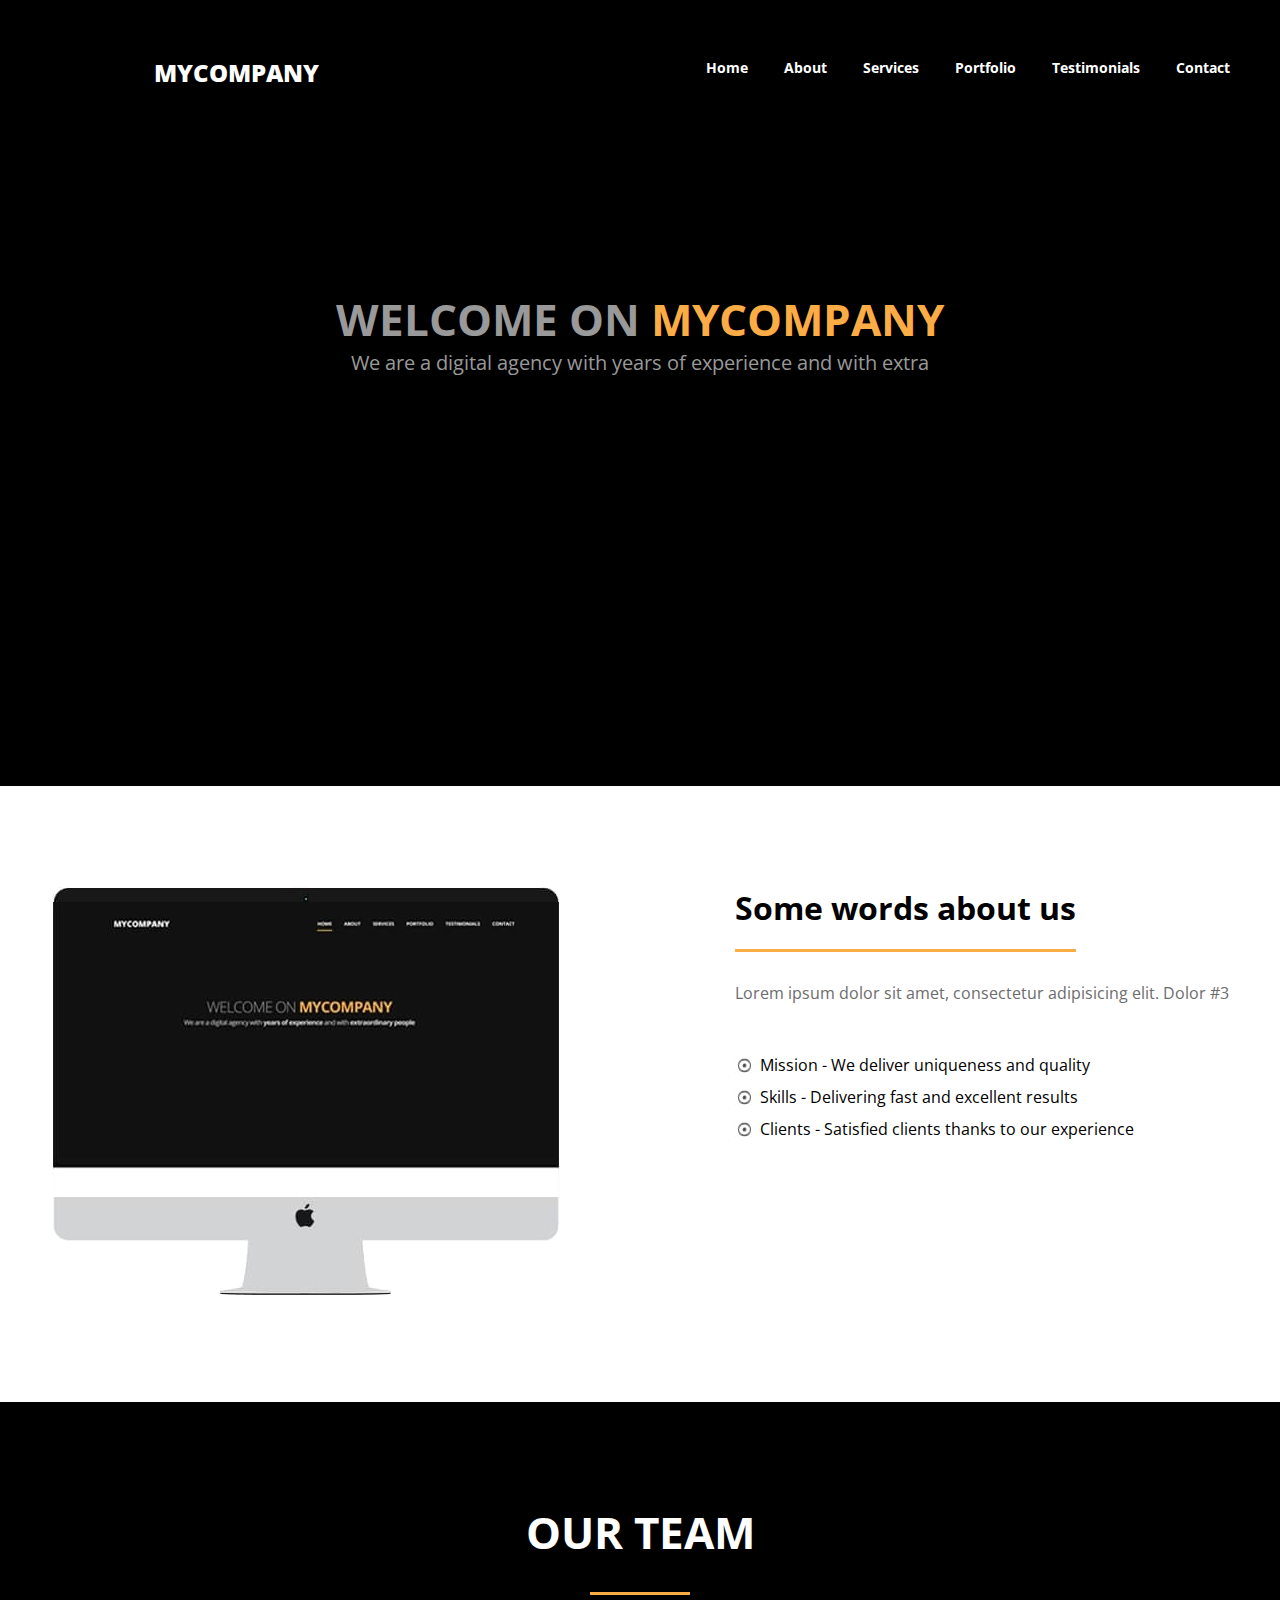
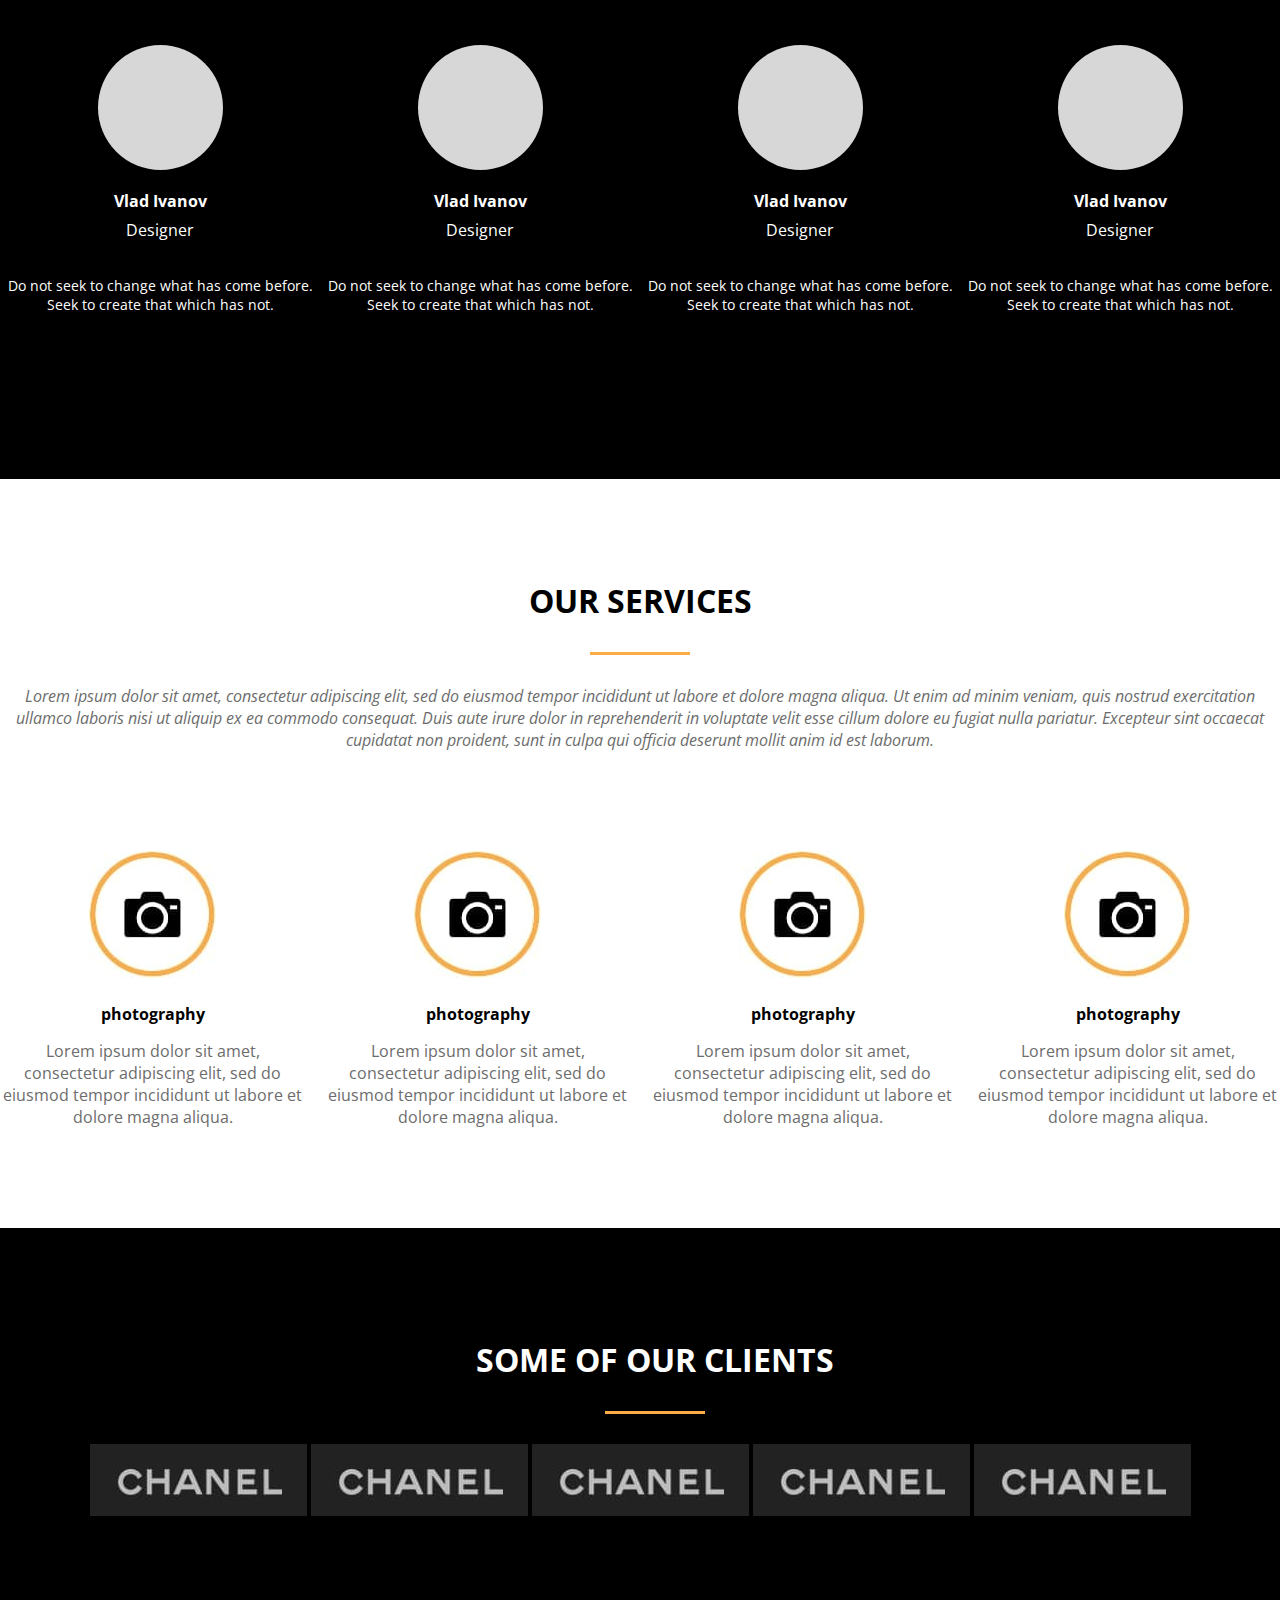
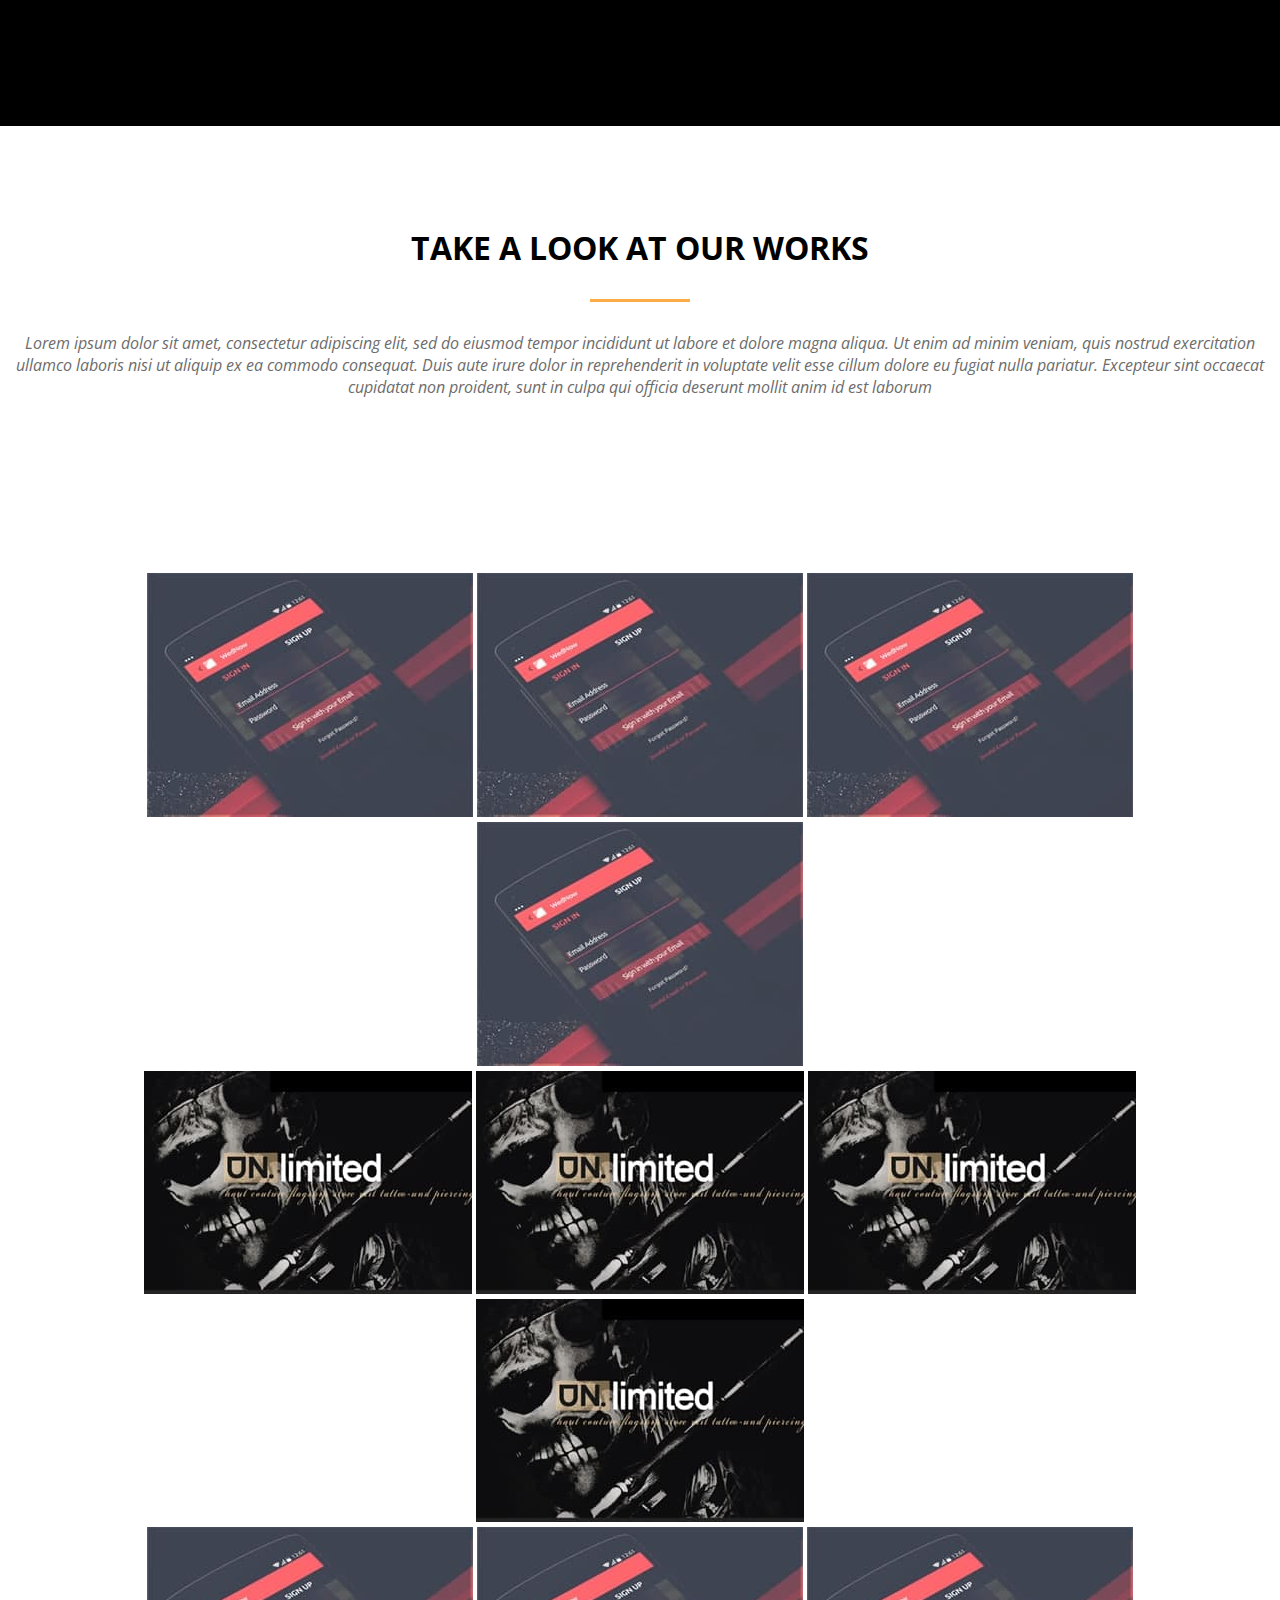
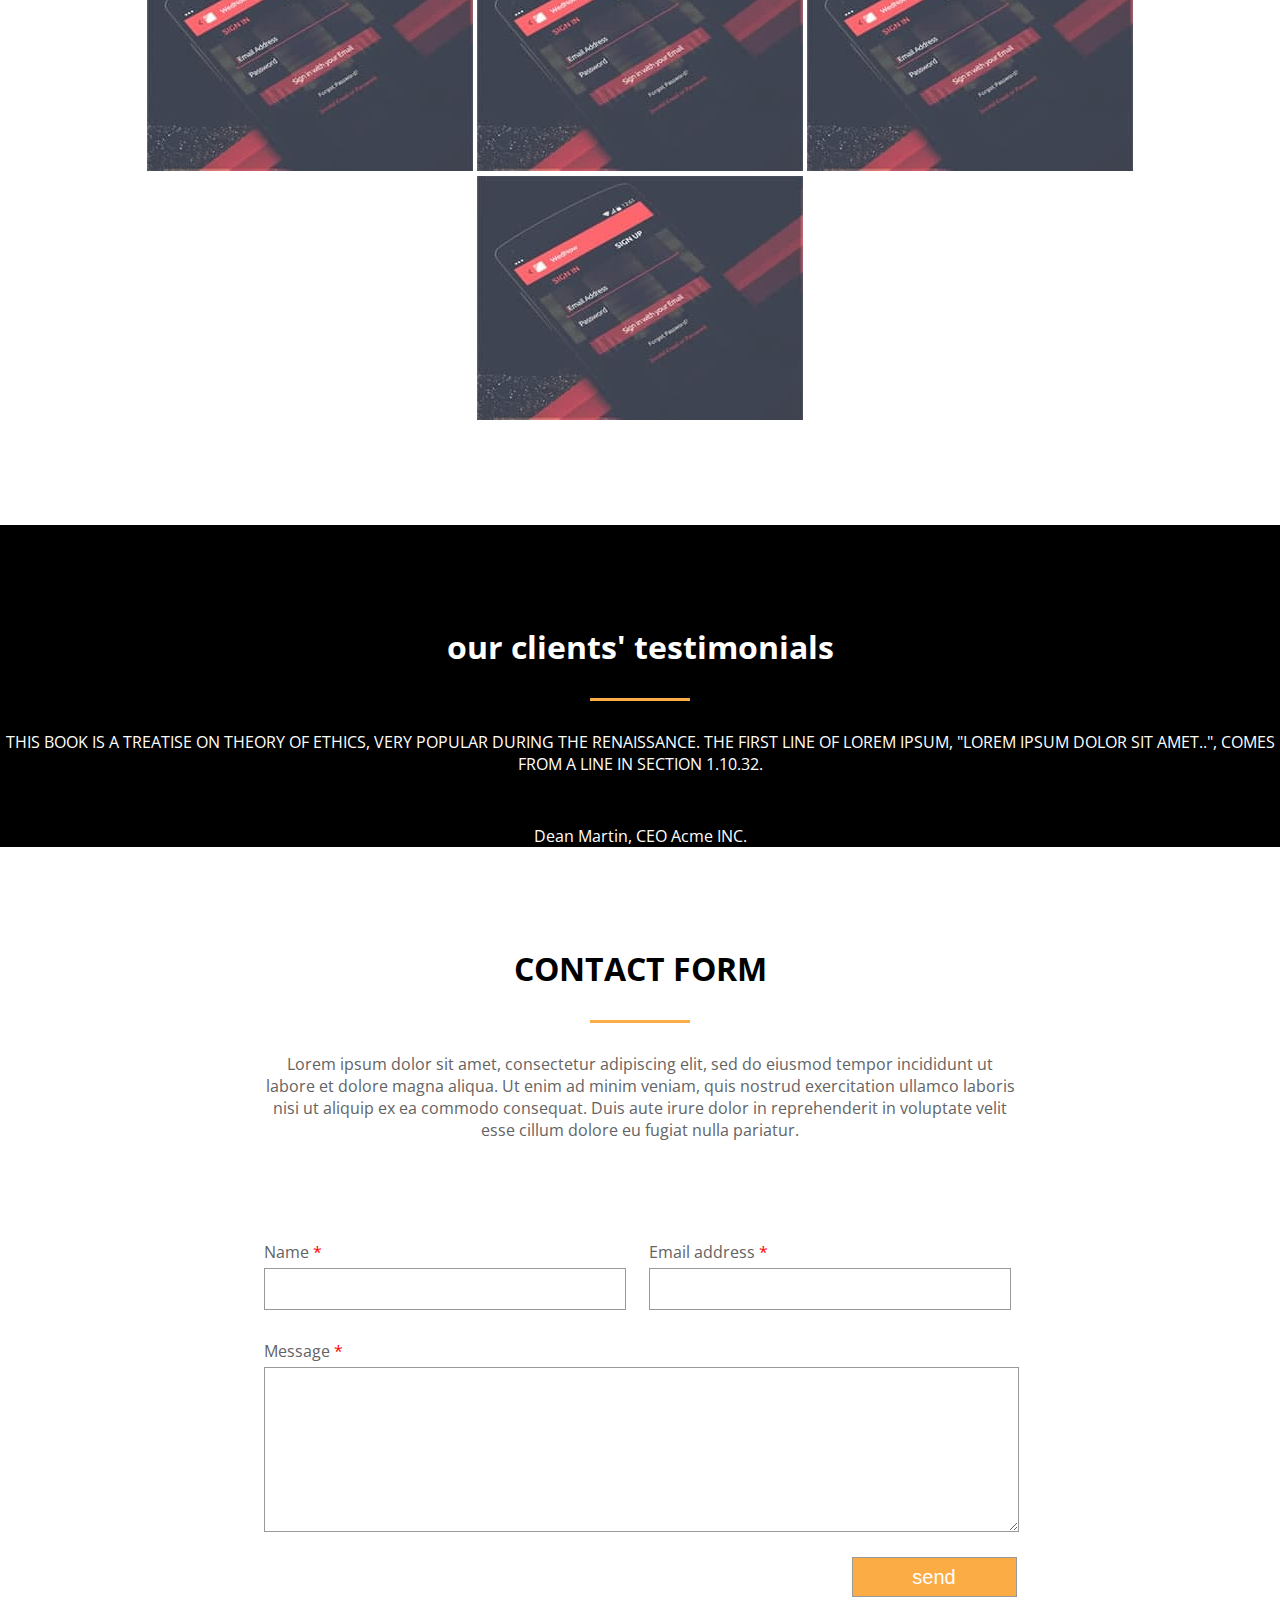
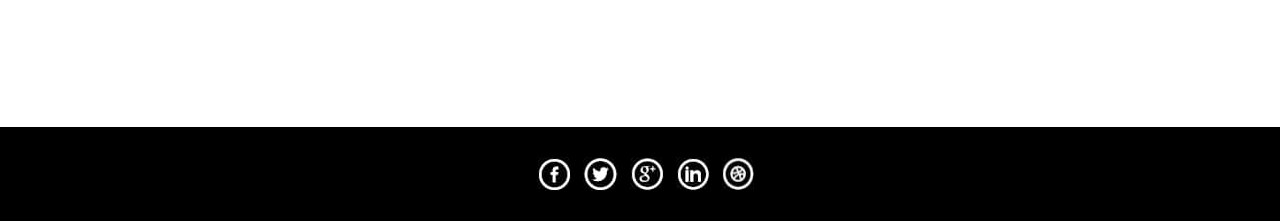
<file: Mycompany/index.html>
<!DOCTYPE html>
<html lang="en">
<head>
    <meta charset="UTF-8">
   <link rel="stylesheet" href="style.css">
   
    <link href="https://fonts.googleapis.com/css2?family=Open+Sans:wght@300&display=swap" rel="stylesheet">
    <title>Мy company</title>
</head>
<body>
    <script src="script.js"></script>
    <header>
        <div class="header_logo" id="logo">
            <p>mycompany</p>
        </div>
        <nav>
            <div class="topnav" id = "myTopnav">
                <a href="#">Home</a>
                <a href="#">About</a>
                <a href="#">Services</a>
                <a href="#">Portfolio</a>
                <a href="#">Testimonials</a>
                <a href="#">Contact</a>
                <a href="#" id="menu" class="icon" onclick = "myFunction()">&#9776</a>
            </div>
        </nav>
    </header>
    <main>
        <div class="main_welcome">
            <h1>WELCOME ON <span class="mycompany">MYCOMPANY</span> </h1>
            <p>We are a digital agency with years of experience and with extra</p>
        </div>
        <div class="wrapper">
            <div class="main_about">
                <div class="about_left">
                    <img class="mw-100" src="img/mac.jpg" alt="mac">
                </div>
                <div class="about_right">
                    <h1>Some words about us</h1>
                    <p>Lorem ipsum dolor sit amet, consectetur adipisicing elit. Dolor #3</p>
                    <ul>
                        <li>Mission - We deliver uniqueness and quality</li>
                        <li>Skills - Delivering fast and excellent results</li>
                        <li>Clients - Satisfied clients thanks to our experience</li>
                    </ul>
                </div>
            </div>
        </div>
        <div class="main_team">
            <div class="wrapper">
                <h1>OUR TEAM</h1>
                
                <div class="team_cards">
                    <div class="card">
                        <div class="photo"></div>
                        <h4 class="name">Vlad Ivanov</h4>
                        <p class="position">Designer</p>
                        <p class="about_position">Do not seek to change what has come before. Seek to create that which has not.</p>
                    </div>
                    <div class="card">
                        <div class="photo"></div>
                        <h4 class="name">Vlad Ivanov</h4>
                        <p class="position">Designer</p>
                        <p class="about_position">Do not seek to change what has come before. Seek to create that which has not.</p>
                    </div>
                    <div class="card">
                        <div class="photo"></div>
                        <h4 class="name">Vlad Ivanov</h4>
                        <p class="position">Designer</p>
                        <p class="about_position">Do not seek to change what has come before. Seek to create that which has not.</p>
                    </div>
                    <div class="card">
                        <div class="photo"></div>
                        <h4 class="name">Vlad Ivanov</h4>
                        <p class="position">Designer</p>
                        <p class="about_position">Do not seek to change what has come before. Seek to create that which has not.</p>
                    </div>
                    
                </div>
            </div>
        </div>
        <div class="main_services">
            <div class="wrapper">
                <h1>OUR SERVICES</h1>
              
                <p><i>Lorem ipsum dolor sit amet, consectetur adipiscing elit, sed do eiusmod tempor incididunt ut labore et dolore magna aliqua. Ut enim ad minim veniam, quis nostrud exercitation ullamco laboris nisi ut aliquip ex ea commodo consequat. Duis aute irure dolor in reprehenderit in voluptate velit esse cillum dolore eu fugiat nulla pariatur. Excepteur sint occaecat cupidatat non proident, sunt in culpa qui officia deserunt mollit anim id est laborum.</i></p>
                <div class="services_cards">
                    <div class="services_card">
                         <img src="img/photography.jpg" alt="photography">
                        <h4>photography</h4>
                        <p>Lorem ipsum dolor sit amet, consectetur adipiscing elit, sed do eiusmod tempor incididunt ut labore et dolore magna aliqua.</p>
                    </div>
                    <div class="services_card">
                        <img src="img/photography.jpg" alt="photography">
                       <h4>photography</h4>
                       <p>Lorem ipsum dolor sit amet, consectetur adipiscing elit, sed do eiusmod tempor incididunt ut labore et dolore magna aliqua.</p>
                   </div>
                   <div class="services_card">
                    <img src="img/photography.jpg" alt="photography">
                   <h4>photography</h4>
                   <p>Lorem ipsum dolor sit amet, consectetur adipiscing elit, sed do eiusmod tempor incididunt ut labore et dolore magna aliqua.</p>
               </div>
               <div class="services_card">
                <img src="img/photography.jpg" alt="photography">
               <h4>photography</h4>
               <p>Lorem ipsum dolor sit amet, consectetur adipiscing elit, sed do eiusmod tempor incididunt ut labore et dolore magna aliqua.</p>
           </div>
                </div>
            </div>
        </div>
        <div class="main_clients">
            <div class="wrapper">
            <h1>SOME OF OUR CLIENTS</h1>
            
                
                <div class="clients">
                    <img src="img/chanel.jpg" alt="">
                    <img src="img/chanel.jpg" alt="">
                    <img src="img/chanel.jpg" alt="">
                    <img src="img/chanel.jpg" alt="">
                    <img src="img/chanel.jpg" alt="">
                </div>
            </div>
        </div>

        <div class="wrapper">
            <div class="main_work">
                <h1>TAKE A LOOK AT OUR WORKS</h1>
         
           <p><i>Lorem ipsum dolor sit amet, consectetur adipiscing elit, sed do eiusmod tempor incididunt ut labore et dolore magna aliqua. Ut enim ad minim veniam, quis nostrud exercitation ullamco laboris nisi ut aliquip ex ea commodo consequat. Duis aute irure dolor in reprehenderit in voluptate velit esse cillum dolore eu fugiat nulla pariatur. Excepteur sint occaecat cupidatat non proident, sunt in culpa qui officia deserunt mollit anim id est laborum</i></p>
          <div class="gallery">
              <div class="line1">
                  <img src="img/line1photo.jpg" alt="">
                  <img src="img/line1photo.jpg" alt="">
                  <img src="img/line1photo.jpg" alt="">
                  <img src="img/line1photo.jpg" alt="">
              </div>
              <div class="line2">
                <img src="img/line2photo.jpg" alt="">
                <img src="img/line2photo.jpg" alt="">
                <img src="img/line2photo.jpg" alt="">
                <img src="img/line2photo.jpg" alt="">
              </div>
              <div class="line3">
                <img src="img/line1photo.jpg" alt="">
                <img src="img/line1photo.jpg" alt="">
                <img src="img/line1photo.jpg" alt="">
                <img src="img/line1photo.jpg" alt="">
              </div>
          </div>
        </div>
        </div>










        <div class="main_testimonials">
            <div class="wrapper">
            <h1>our clients' testimonials</h1>
            
            <p class="testimonial">This book is a treatise on theory of ethics, very popular during the Renaissance. The first line of Lorem Ipsum, "Lorem ipsum dolor sit amet..", comes from a line in section 1.10.32.</p>
            <p>Dean Martin, CEO Acme INC.</p>
        </div>
        </div>




        <section class="contact_form">
            
            <div class="contact_wrapper">
                <h1>CONTACT FORM</h1>
                
                <p>Lorem ipsum dolor sit amet, consectetur adipiscing elit, sed do eiusmod tempor incididunt ut labore et dolore magna aliqua. Ut enim ad minim veniam, quis nostrud exercitation ullamco laboris nisi ut aliquip ex ea commodo consequat. Duis aute irure dolor in reprehenderit in voluptate velit esse cillum dolore eu fugiat nulla pariatur.</p>
                <form action="#" name="newform" method="post">
                    <div class="form_inputs">
                        <p>Name <span class="red">*</span><input type="text"></p>
                        
                        <p>Email address <span class="red">*</span><input type="text"></p>
                        
                    </div>
                    <p>Message <span class="red">*</span></p>
                    <textarea name="text"></textarea>
                    <div class="button_block">
                        <input type="submit" value="send">
                    </div>
                </form>
            </div>
        </section>






    </main>
    <footer>
        <div class="wrapper">
            <div class="social">
                <img src="img/facebook.jpg" alt="">
                <img src="img/twitter.jpg" alt="">
                <img src="img/google.jpg" alt="">
                <img src="img/linkedin.jpg" alt="">
                <img src="img/dribble.jpg" alt="">
            </div>
        </div>
        
    </footer>
</body>
</html>
</file>
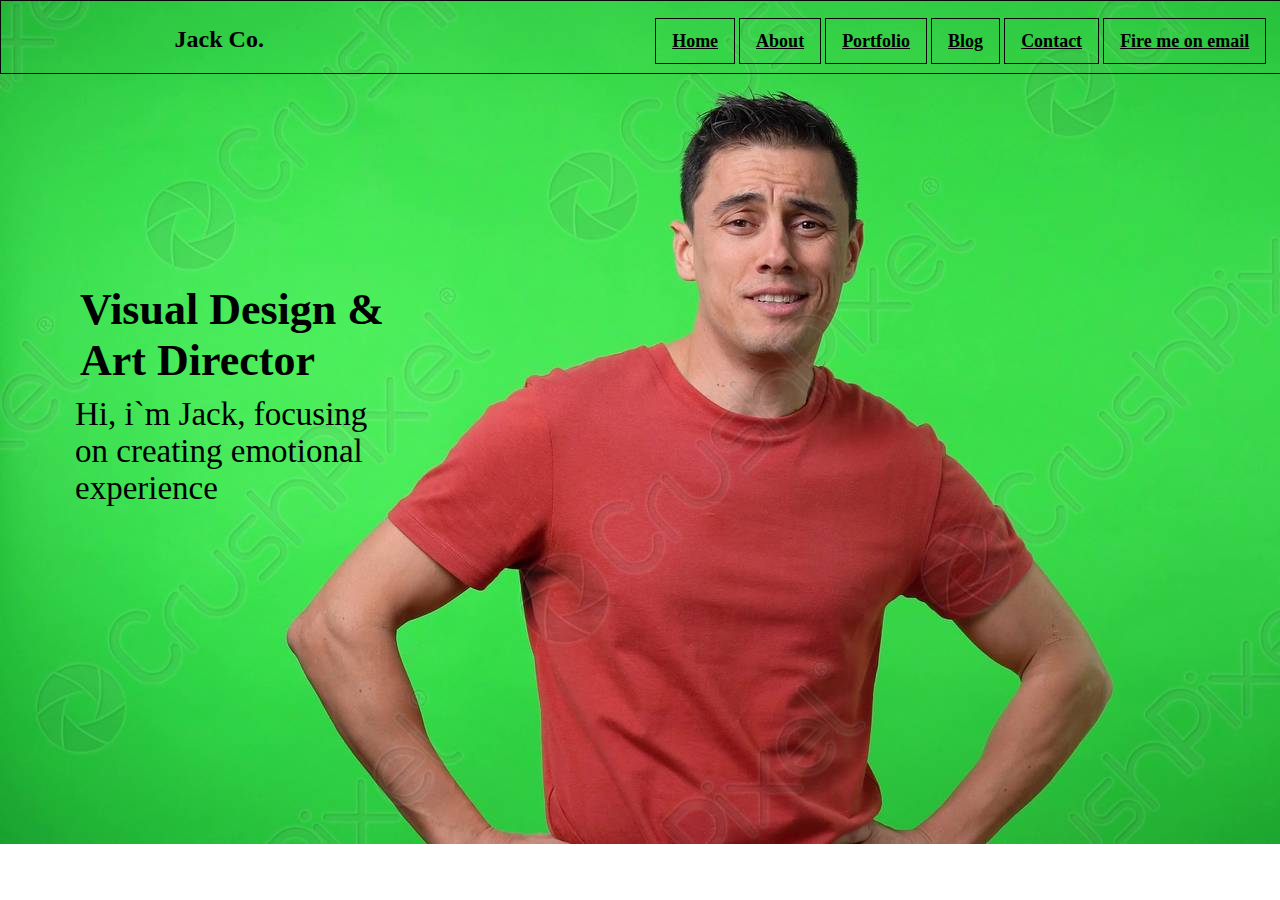
<file: Jack Co/file.html>
<!DOCTYPE html>
<html>
    <head>
        <link rel="stylesheet" href="style.css"  >
    </head>
    <body>
        <div class="firstdiv">
            <header>
                <div class="header_logo" id="logo">
                    <p><strong>Jack Co.</strong></p>
                </div>
                <nav>
                    <div class="topnav" id = "myTopnav">
                        <a href="#">Home</a>
                        <a href="#">About</a>
                        <a href="#">Portfolio</a>
                        <a href="#">Blog</a>
                        <a href="#">Contact</a>
                        <a href="#">Fire me on email</a>
                        <a href="#" id="menu" class="icon" onclick = "myFunction()">&#9776</a>
                    </div>
                </nav>
            </header>
            <div class="Artdirector">
            <h1>
                Visual Design & <br>Art Director</br>
            </h1>
            <p>
                Hi, i`m Jack, focusing<br> on creating emotional</br> experience
            </p>
            </div>
        </div>
        </body>
</html>
</file>
<file: Mycompany/style.css>
*{
    margin: 0;
    padding: 0;

}
a{
    text-decoration: none;
}
li{
    list-style: none;
}
body{
    font-family: 'Open Sans', sans-serif;
}
header{
width: 100%;
background: #000;
display: flex;
}
.header_logo{
    text-transform: uppercase;
    color: #fff;
    font-weight: 800;
    font-size: 24px;
    cursor: pointer;
    margin-top: 56px;
    margin-left: 12%;
}
nav{
    margin-top: 56px;
    margin-left: 29%;
}
.topnav a{
    color: #fff;
    text-align: center;
    padding: 12px 16px;
    font-size: 14px;
    font-weight: bold;
}
.topnav a:hover{
border-bottom: 3px solid #fcac45;}
.topnav .icon{
    display: none;
}

@media screen and ( max-width: 1200px){
nav{
    margin-left: 20%;
}
.main_about{
    flex-direction: column;
}
.about_right{
    text-align: center;
    margin-left: 0;
}
.about_right li{
    text-align: left;
}
.about_right h1{
    font-size: 20px;
}
.team_cards{
    flex-direction: column;
}
.services_cards{
    grid-template-columns: auto;
}
}


@media screen and ( max-width: 1010px){
.topnav a{
    display: none;
}
.topnav a.icon{
    float: right;
    margin-top: -17px;
    display: block;
    color: #fff;
    font-size: 25px;
}
nav{
    width: 100%;
}
.topnav.responsive{
    position: relative;
    top: 50px;
    left: -200px;
}
header .topnav.responsive{
    height: 340px;
}
.topnav.responsive a.icon{
    position: absolute;
    top: -50px;
    right: -200px;
}
.topnav.responsive a{
    float:none;
    display: block;
    text-align: left;
    
}
main .main_welcome{
    padding: 50px 0 50px 0;

}

main .main_welcome p{
    font-size: 14px;
}
main .main_welcome h1{
    font-size: 25px;
}
.mw-100{
    max-width: 100%;
}
.main_about{
    flex-direction: column;
}
.about_right{
    text-align: center;
    margin-left: 0;
}
.about_right li{
    text-align: left;
}
.about_right h1{
    font-size: 20px;
}
.team_cards{
    flex-direction: column;
}

.services_cards{
    grid-template-columns: auto;
}
.line1:not(:first-child){
    display:none;
}
.line2:not(:first-child){
    display:none;
}
.line3:not(:first-child){
    display:none;
}
}

main{
    display: flex;
    flex-direction: column;
    width: 100%;
}
main .main_welcome{
    background: #000;
    text-align: center;
    padding: 200px 0 410px 0 ;
}
main .main_welcome p{
    color: #999999;
    font-size: 20px;
} 
main .main_welcome h1{
    color: #999999;
    font-size: 44px;
} 

main .main_welcome h1:after{
    display:none;
}
.mycompany{
    color: #fcac45;
}
.wrapper{
    width: 76;
    margin: 0 auto;
}
main .main_about{
    display:flex;
    padding:  100px 0 100px 0;
}
.about_right{
    margin-left: 175px;
}
.about_right h1{
    display: inline-block;
    border-bottom: 3px solid #fcac45;
    padding-bottom: 20px;
}
.about_right h1:after{
    display: none;
}
.about_right p{
    margin: 30px 0 50px 0;
    color: #6c6c6c
}
.about_right li{
    background: url(img/mark.jpg) 0px no-repeat;
    padding-left: 25px;
    margin-top: 10px;
}

.mw-100{
     min-width: 100%;
}

.main_team{
    background: #000;
    text-align: center;
    padding: 100px 0 165px 0;
    color: #fff;
}
.main_team h1{
  font-size: 44px;
  padding-bottom: 30px;
}
/* .line{
    width: 100px;
    height: 3px;
    background: #fcac45;
    position: relative;
    left: 45.5%;
    margin-bottom: 85px;
} */
.photo{
    background: #d7d7d7;
    width: 125px;
    height: 125px;
    border-radius: 50%;
    margin: 20px auto;
}
.team_cards{
    display: flex;
}
.card{
    margin: 0 40x;
}
.name{
    font-size: 16px;
    margin-bottom: 7px;
}
.position{
    font-size: 16px;
    margin-bottom: 35px;
}
.about_position{
    font-size: 14px;
}
.services_cards{
text-align: center;
display: grid;
grid-template-columns: auto auto auto auto;
grid-column-gap: 20px;
}

.main_services h1{
    text-align:center;
    padding: 100px 0 30px 0;

}

.main_services p{
    color: #6c6c6c;
    margin-bottom: 100px;
}

.services_card h4{
    margin-top: 20px;
    margin-bottom: 15px;
}

.main_clients{
    background: #000;
    padding: 100px 0 205px 0;
    color: #fff;
    text-align: center;
}
.main_clients h1{
    margin-bottom: 30px;
    margin-left: 30px;
    margin-top: 10px;
}

.main_testimonials{
    background: #000;
    text-align: center;
    color: #fff;
    
}

.main_testimonials .testimonial{
    text-transform: uppercase; 
    margin-bottom: 50px;
}
.main_testimonials h1{
   
    margin-top: 100px;
    margin-bottom: 30px;
}

.main_work{
    text-align: center;
    padding: 100px 0 100px 0;

}

.main_work h1{
    margin-bottom: 30px;
}

.main_work p{
    margin-bottom: 175px;
    color: #6c6c6c;
}

.main_work img:hover{
    opacity: 0.9;
}
.contact_form{
    padding: 100px 0 100px 0;
}
.contact_form h1, p{
    text-align: center;
}
.contact_wrapper{
    width: 753px;
    margin:0 auto;
    color: #636363;
}
.red{
    color: red;
}
.contact_form h1{
    color: #000;
    margin-bottom: 30px;
}
form p{
    text-align: left;
}
.form_inputs{
    margin-top: 100px;
    display: flex;
}
input{
    width: 360px;
    height: 40px;
    font-size: 20px;
    margin-bottom: 30px;
}
input:first-of-type{
    margin-right: 23px;
}
textarea{
    width: 100%;
    height: 163px;
}

input, textarea{
    border: 1px solid #999999;
    margin-top: 5px;
}

.button_block{
    display: flex;
    justify-content: flex-end;
}
input[type=submit]{
    width: 165px;
    height: 40px;
    background:#fcac45 ;
    color: #fff;
    margin-right: 0;
    margin-top: 20px;
}

h1:after{
    content: "";
    display: block;
    margin: 0 auto;
    width: 100px;
    padding-top: 30px;
    border-bottom:3px solid #fcac45;
}

footer{
    width: 100%;
    height: auto;
    background: #000;
    padding: 30px 0 30px 0;
}
.social{
    display: flex;
    justify-content: center;
}
.social img{
    margin-left: 12px;
}

.social img:hover{
    opacity: 0.6;
}
</file>
<file: Jack Co/style.css>
*{
    margin: 0;
    padding: 0;

}

.Artdirector{
    padding: 200px 70px 380px;
    text-align: left;
}
.Artdirector h1{
    font-size: 44px;
    padding: 10px;
}
.Artdirector p{
    font-size: 33px;
    padding-left: 5px;
}
.firstdiv{
    background-image: url(img/men.jpg);
    background-repeat: no-repeat;
    width: 100%;
    height: 100%;
    display: flex;
    flex-direction: column;
}
header{
    width: 100%;
    display: flex;
    border: 1px solid rgb(7, 7, 7);
    }
.header_logo{
    padding: 20px;
    font-weight: 800;
    font-size: 24px;
    cursor: pointer;
    margin-top: 5px;
    margin-left: 12%;
}
nav{
    margin-top: 30px;
    margin-left: 29%;
    border: 4px;
    
}
.topnav a{
    color: #000;
    text-align: center;
    padding: 12px 16px;
    font-size: 18px;
    font-weight: bold;
    border: 1px solid rgb(7, 7, 7);
}
.topnav .icon{
    display: none;
}
nav a{
    margin:0;
}
</file>
